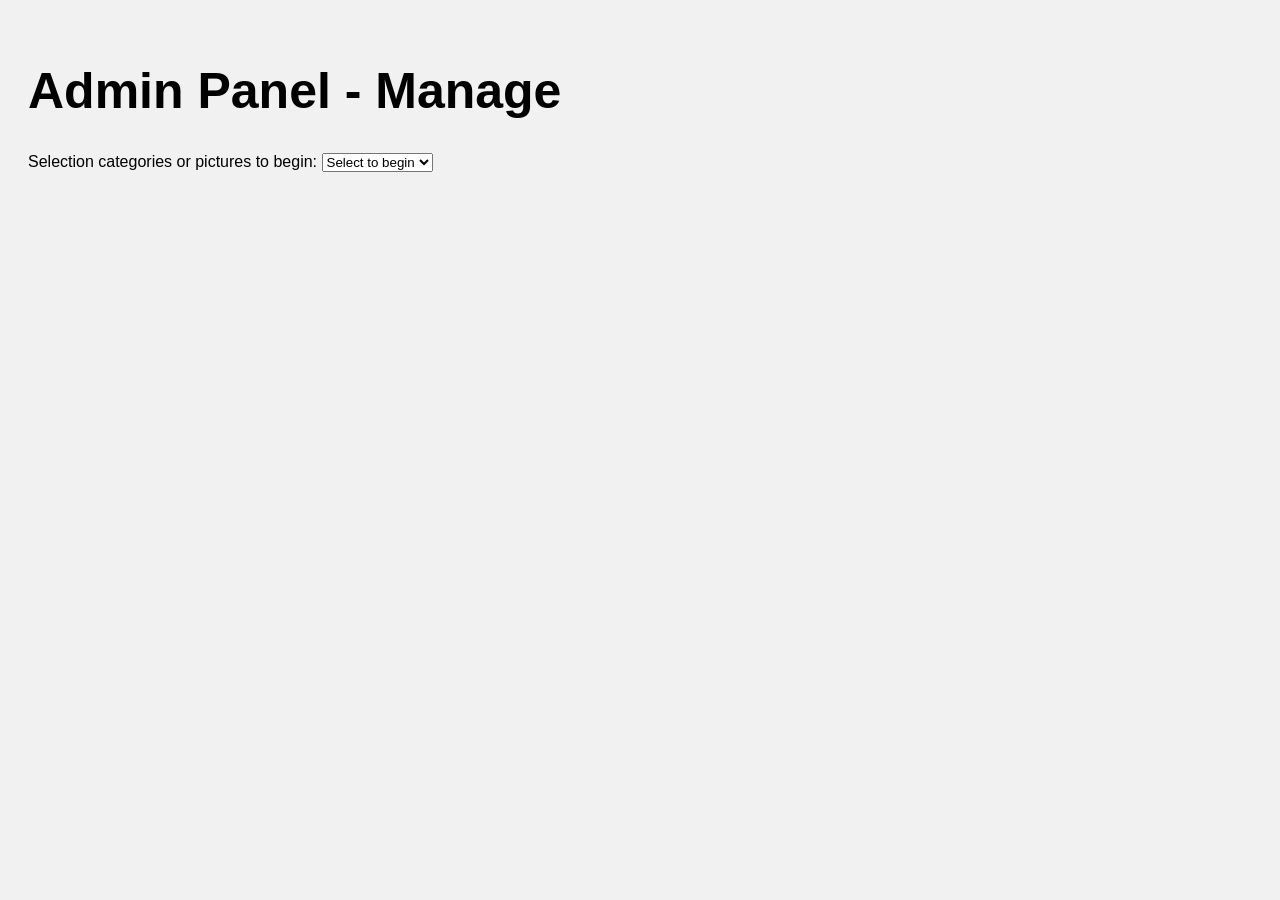
<file: admin.html>
<!DOCTYPE html>
<html lang="en">
  <head>
    <meta charset="UTF-8" />
    <meta name="viewport" content="width=device-width, initial-scale=1.0" />
    <title>Document</title>
    <style>
      * {
        box-sizing: border-box;
      }

      body {
        background-color: #f1f1f1;
        padding: 20px;
        font-family: Arial;
      }

      /* Center website */
      .main {
        max-width: 1000px;
        margin: auto;
      }

      h1 {
        font-size: 50px;
        word-break: break-all;
      }

      .row {
        margin: 8px -16px;
      }

      /* Add padding BETWEEN each column (if you want) */
      .row,
      .row > .column {
        padding: 8px;
      }

      /* Create four equal columns that floats next to each other */
      .column {
        float: left;
        width: 25%;
      }

      /* Clear floats after rows */
      .row:after {
        content: "";
        display: table;
        clear: both;
      }

      /* Content */
      .content {
        background-color: white;
        padding: 10px;
      }

      /* Responsive layout - makes a two column-layout instead of four columns */
      @media screen and (max-width: 900px) {
        .column {
          width: 50%;
        }
      }

      /* Responsive layout - makes the two columns stack on top of each other instead of next to each other */
      @media screen and (max-width: 600px) {
        .column {
          width: 100%;
        }
      }
    </style>
  </head>
  <body>
    <h1>Admin Panel - Manage</h1>
    <label>Selection categories or pictures to begin:</label>
    <select id="select-action">
      <option value="" autofocus>Select to begin</option>
      <option value="action-category">Categories</option>
      <option value="action-picture">Pictures</option>
    </select>

    <section id="category" name="manage-category">
      <h3>Manage Categories</h3>

      <section mame="view-category">
        <lable name="view-category">View categories:</lable>
        <ul>
          <li>Achievement</li>
          <li>Buildings</li>
          <li>Landscape</li>
          <li>Technology</li>
        </ul>
      </section>
      <section name="add-category">
        <label>Add category: </label>
        <input type="text" name="category" />
        <input type="submit" placeholder="category" value="Add Category" />
        <br /><br />
      </section>

      <section name="edit-category">
        <label>Edit category: <i>Select your category to edit it</i></label
        ><br />
        <select>
          <option value="" disabled>Select</option>
          <option value="achievement">Achievement</option>
          <option value="buildings">Buildings</option>
          <option value="landscape">Landscape</option>
          <option value="technology">Technology</option>
        </select>
        <label>New value: </label>
        <input type="text" />
        <input type="submit" value="Update category" />
      </section>
      <br />

      <section name="delete-category">
        <label>Delete category: <i>Select your category to delete it</i></label
        ><br />
        <select>
          <option value="landscape" disabled>Select</option>
          <option value="achievement">Achievement</option>
          <option value="buildings">Buildings</option>
          <option value="landscape">Landscape</option>
          <option value="technology">Technology</option>
        </select>
        <input type="submit" value="Delete category" />
      </section>
      <!-- end manage category section -->
    </section>

    <section id="picture">
      <h3>Manage Pictures</h3>
      <!-- Portfolio Gallery Grid -->
      <div class="row">
        <div class="column">
          <div class="content">
            <img src="img.jpg" alt="Mountains" style="width: 100%" />
            <h3>Title</h3>
            <button>Delete</button>
          </div>
        </div>
        <div class="column">
          <div class="content">
            <img src="img.jpg" alt="Lights" style="width: 100%" />
            <h3>Title</h3>
            <button>Delete</button>
          </div>
        </div>
        <div class="column">
          <div class="content">
            <img src="img.jpg" alt="Nature" style="width: 100%" />
            <h3>Title</h3>
            <button>Delete</button>
          </div>
        </div>
        <div class="column">
          <div class="content">
            <img src="img.jpg" alt="Mountains" style="width: 100%" />
            <h3>Title</h3>
            <button>Delete</button>
          </div>
        </div>
      </div>

      <!-- end manage picture section -->
    </section>

    <script type="text/javascript">
      //start all hidden
      // variables in global scope
      let category = document.getElementById("category");
      category.style.display = "none";
      let picture = document.getElementById("picture");
      picture.style.display = "none";

      //select action handler
      document
        .getElementById("select-action")
        .addEventListener("change", function () {
          result = this.value;
          displayPanel(result);
        });

      // display appropriate panel
      function displayPanel(result) {
        console.log(result);
        if (result == "action-category") {
          category.style.display = "block";
          picture.style.display = "none";
        } else if (result == "action-picture") {
          picture.style.display = "block";
          category.style.display = "none";
        }
      }
    </script>
  </body>
</html>
</file>
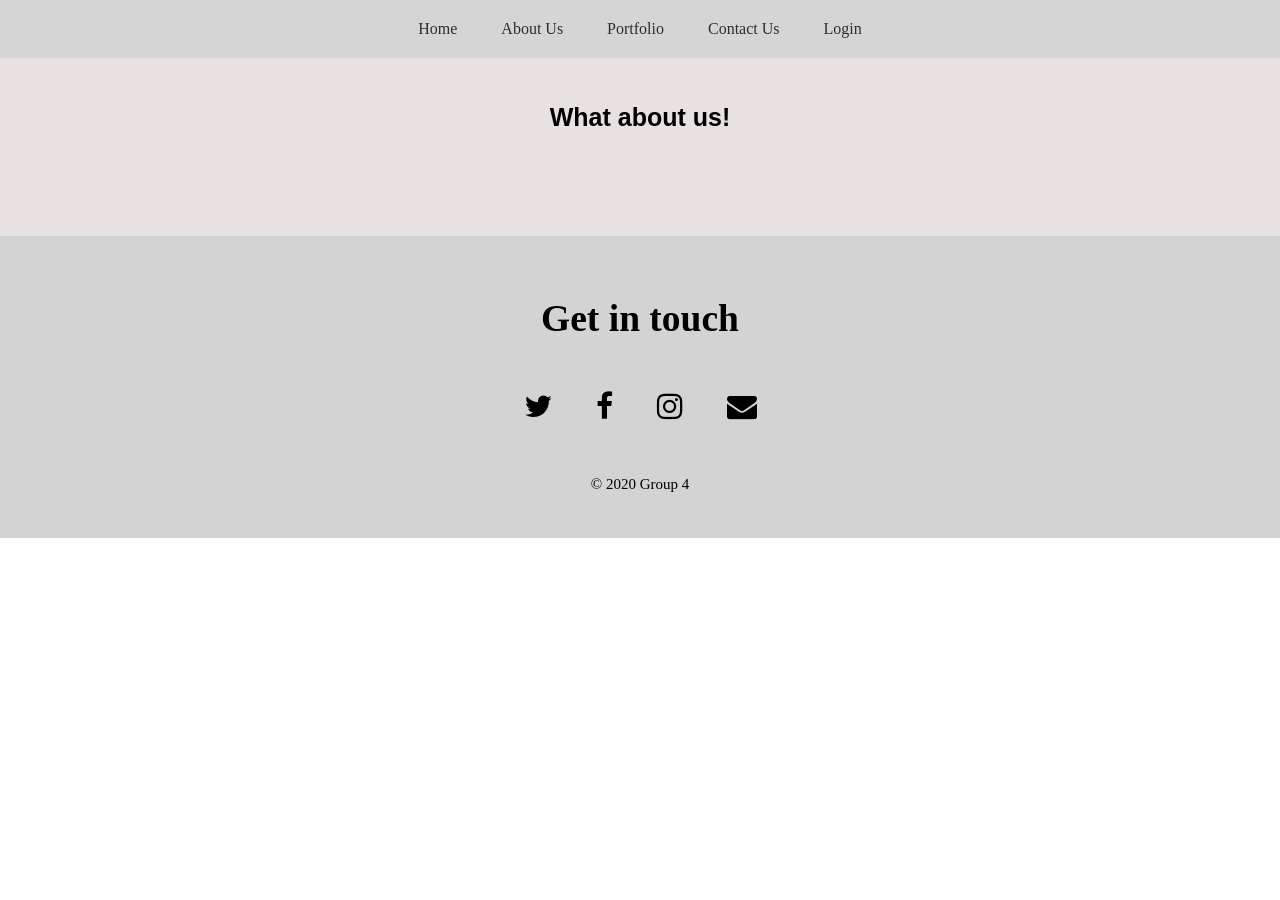
<file: groupProject/aboutUs.html>
<!DOCTYPE html>
<html>
<head>
<title>Contact Us page</title>
<link rel="stylesheet" href="css/styles.css">
<link rel="stylesheet" href="https://cdnjs.cloudflare.com/ajax/libs/font-awesome/4.7.0/css/font-awesome.min.css">
<link rel="stylesheet" href="css/index.css">

</head>
<body>
    <header class="navbar">
        <nav class="main">
            <a href="index.html">Home</a>
            <a href="contactUs.html">About Us</a>
            <a href="main.html">Portfolio</a>
            <a href="contactUs.html#form-box">Contact Us</a>
            <a href="loginPage.html">Login</a>
          </nav>
    </header>
    <main>
        
        <h4>What about us!</h4>
        <section class="teamMember"></section>
        <section class="teamMember"></section>
        <section class="teamMember"></section>
        <section class="teamMember"></section>
    </main>
    <footer>
        <section class="container">

            <nav class="contact">

                <header class="navTitle">
                    <h2>Get in touch</h2>
                </header>

                    <a  href="http://www.twitter.com" class="fa fa-twitter"><span></span></a></li>
                    <a  href="http://www.facebook.com" class="fa fa-facebook"><span></span></a></li>
                    <a  href="http://www.instagram.com" class="fa fa-instagram"><span></span></a></li>
                    <a  href="mailto:group4@gmail.com" class="fa fa-envelope"><span></span></a></li>


            </nav>

        </section>

        <!-- Copyright -->

        <section class="copyRight">

                    <p>&copy; 2020 <a href="#">Group 4</a></p>

        </section>


    </footer>
</body>
</html>
</file>
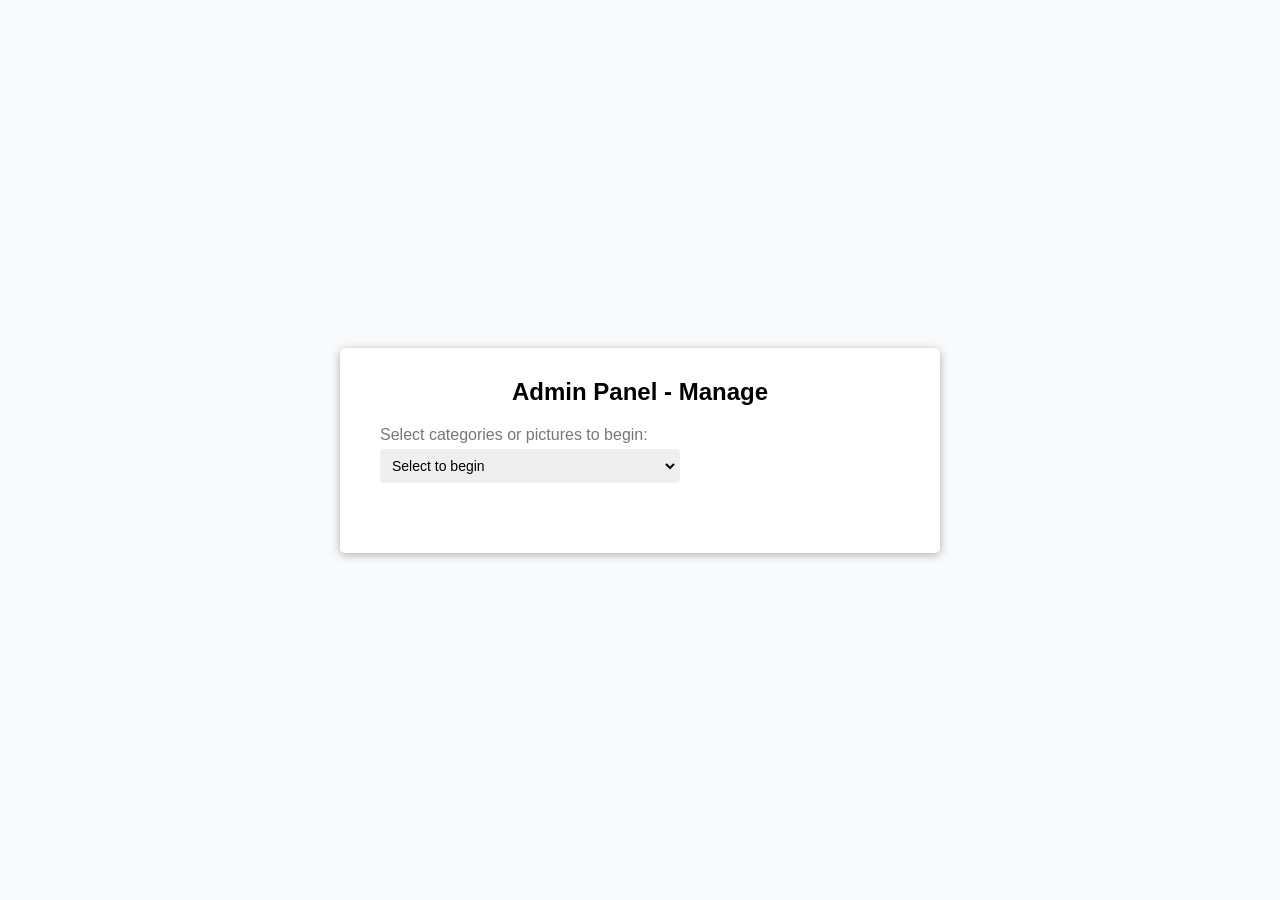
<file: groupProject/admin.html>
<!DOCTYPE html>
<html lang="en">

<head>
  <meta charset="UTF-8" />
  <meta name="viewport" content="width=device-width, initial-scale=1.0" />
  <title>Document</title>
  <link rel="stylesheet" href="main.css">
</head>

<body class="admin-body">
  <div class="admin-container">
    <!-- class for styling, id for js-->
    <form action="" id="form" class="admin-form">
      <h2 class="admin-h2">Admin Panel - Manage</h2>

      <div class="admin-form-control">
        <label class="admin-label" for="username">Select categories or pictures to begin: </label>
        <select id="select-action">
          <option value="choose" autofocus>Select to begin</option>
          <option value="action-category">Categories</option>
          <option value="action-picture">Pictures</option>
        </select>
      </div>

      <section id="category" name="manage-category">
        <h3 class="admin-h3">Manage Categories</h3>

        <section mame="view-category">
          <label class="admin-label" name="view-category">View categories:</label>
          <ul>
            <li class="admin-li">Achievement</li>
            <li class="admin-li">Buildings</li>
            <li class="admin-li">Landscape</li>
            <li class="admin-li">Technology</li>
          </ul>
        </section>
        <section name="add-category">
          <label class="admin-label">Add category: </label>
          <input type="text" name="category" />
          <button type="submit" class="button-input">Add</button>
          <br /><br />
        </section>

        <section class="admin-form-control" name="edit-category">
          <label class="admin-label">Edit category: <i>Select your category to edit it</i></label><br />
          <select>
            <option value="" disabled>Select</option>
            <option value="achievement">Achievement</option>
            <option value="buildings">Buildings</option>
            <option value="landscape">Landscape</option>
            <option value="technology">Technology</option>
          </select>
          <label class="admin-label">New value: </label>
          <input type="text" />
          <button class="button-input">Update</button>
        </section>

        <section name="delete-category">
          <label class="admin-label">Delete category: <i>Select your category to delete it</i></label><br />
          <select>
            <option value="landscape" disabled>Select</option>
            <option value="achievement">Achievement</option>
            <option value="buildings">Buildings</option>
            <option value="landscape">Landscape</option>
            <option value="technology">Technology</option>
          </select>
          <button class="button-input" type="submit">Delete</button>
        </section>


        <button class="button-block home-button">Return to Admin</span>

      </section>
      <!-- end manage category section -->

      <section id="picture">
        <h3>Manage Pictures</h3>
        <!-- Portfolio Gallery Grid -->
        <div class="row">
          <div class="column">
            <div class="content">
              <img src="img.jpg" alt="Mountains" style="width: 100%" />
              <h3>Title</h3>
              <button class="button-picture">Delete</button>
            </div>
          </div>
          <div class="column">
            <div class="content">
              <img src="img.jpg" alt="Lights" style="width: 100%" />
              <h3>Title</h3>
              <button class="button-picture">Delete</button>
            </div>
          </div>
          <div class="column">
            <div class="content">
              <img src="img.jpg" alt="Nature" style="width: 100%" />
              <h3>Title</h3>
              <button class="button-picture">Delete</button>
            </div>
          </div>
        </div>


        <section class="admin-form-control" name="edit-category">
          <label class="admin-label">Add picture:</label><br />
          <input type="picture" />
          <button class="button-input">Upload</button>
        </section>


        <button class="button-block home-button">Return to Admin</span>
      </section>
      <!-- end manage picture section -->

    </form>
  </div>
  <script type="text/javascript">
    //start all hidden
    // variables in global scope
    const category = document.getElementById("category");
    category.style.display = "none";
    const picture = document.getElementById("picture");
    picture.style.display = "none";
    const homeButton = document.querySelector('.home-button');
    //select action handler
    document
      .getElementById("select-action")
      .addEventListener("change", function () {
        result = this.value;
        displayPanel(result);
      });

    // display appropriate panel
    function displayPanel(result) {
      if (result == "action-category") {
        category.style.display = "block";
        picture.style.display = "none";
      } else if (result == "action-picture") {
        picture.style.display = "block";
        category.style.display = "none";
      }
    }

    homeButton.addEventListener('click', (e) => {
      e.preventDefault();
      document.getElementById('select-action').value = 'choose';
      location.reload();
    });
  </script>
</body>

</html>
</file>
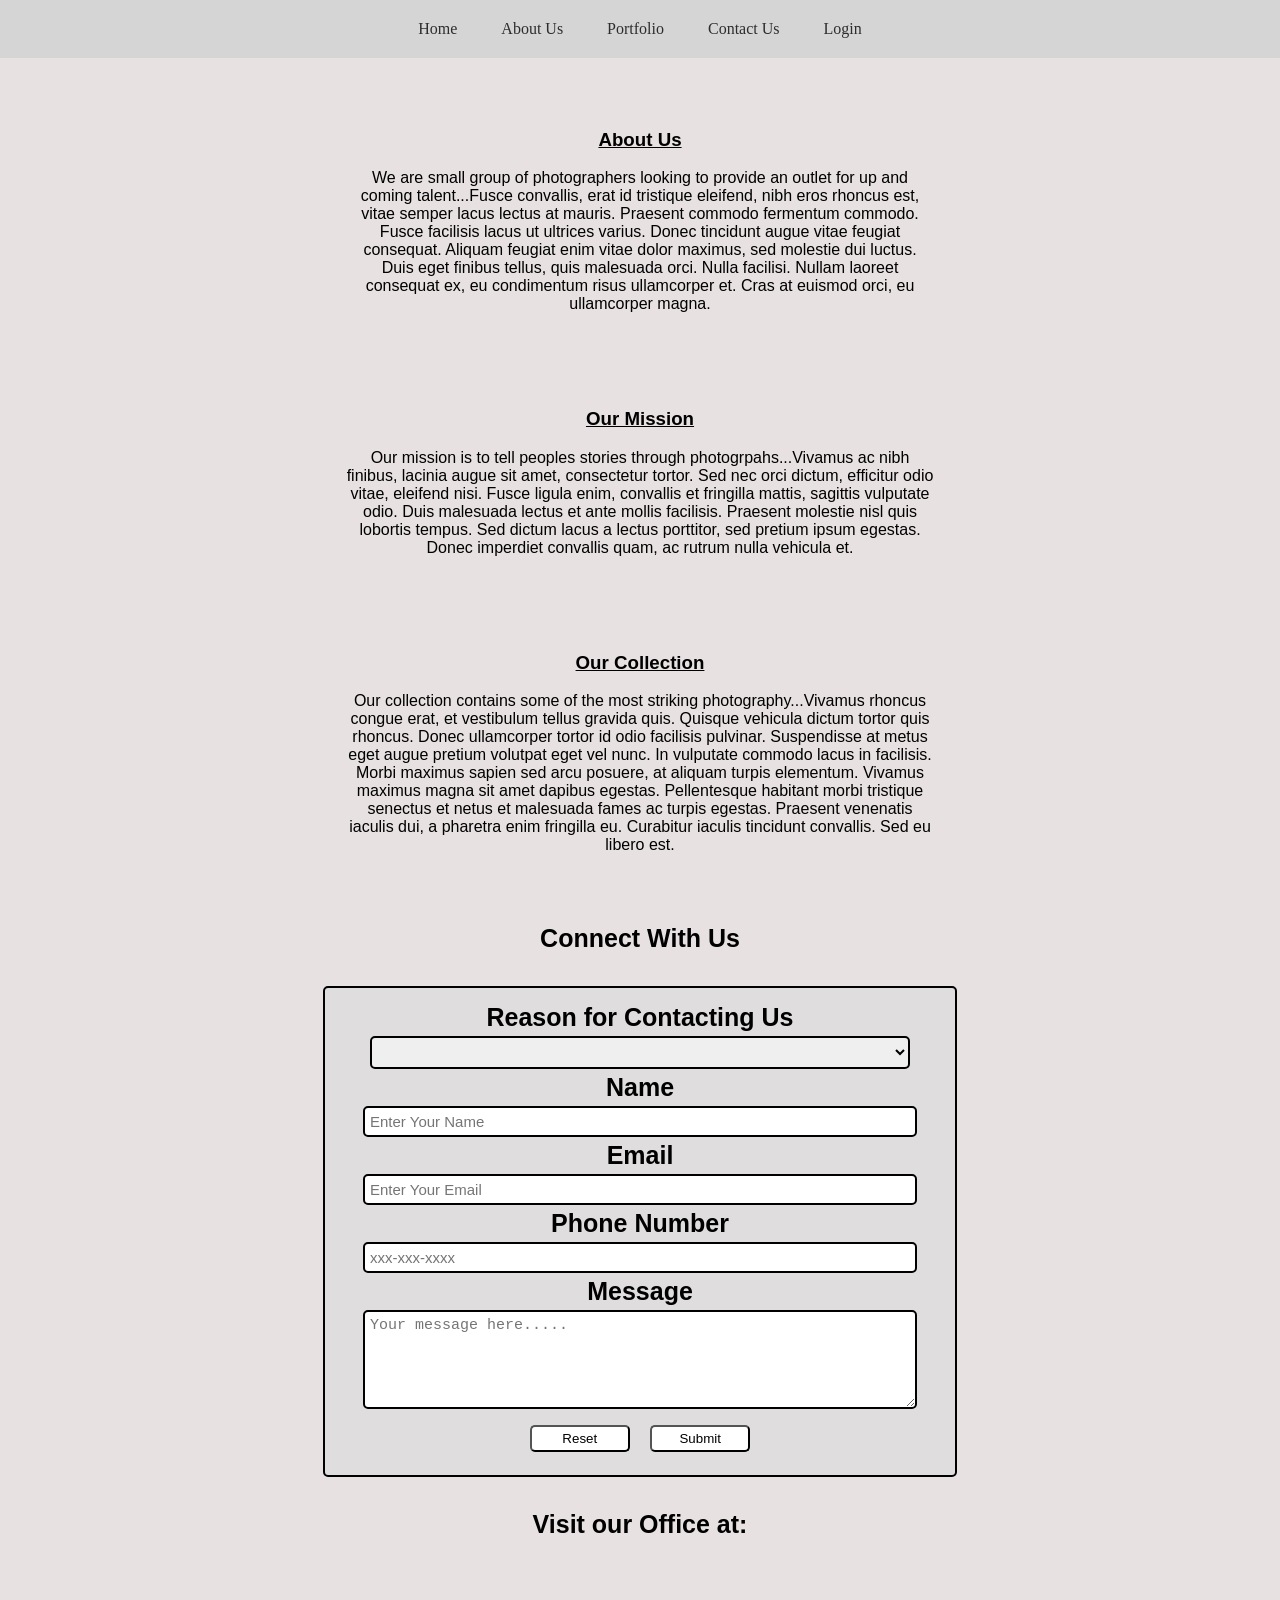
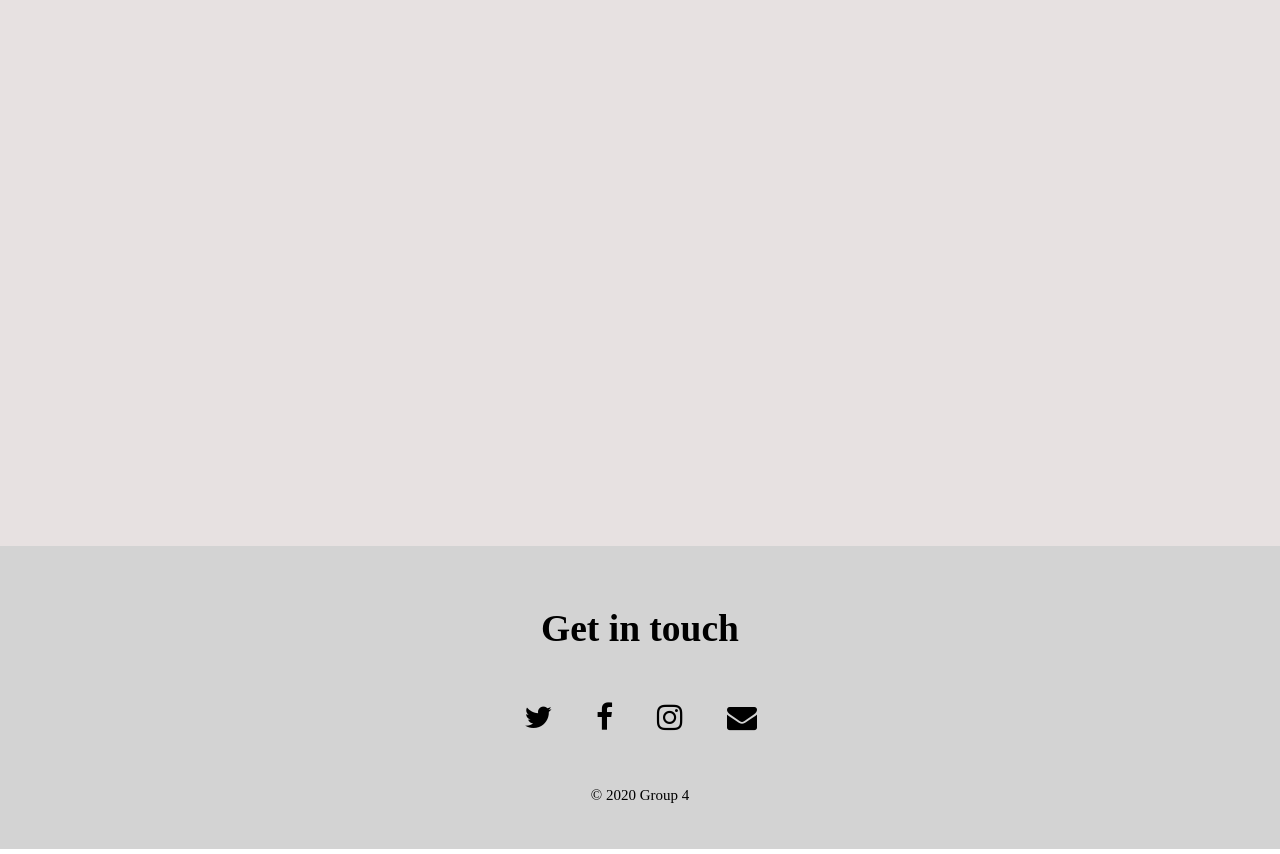
<file: groupProject/contactUs.html>
<!DOCTYPE html>
<html>
<head>
<title>Contact Us page</title>
<link rel="stylesheet" href="css/styles.css">
<link rel="stylesheet" href="https://cdnjs.cloudflare.com/ajax/libs/font-awesome/4.7.0/css/font-awesome.min.css">
<link rel="stylesheet" href="css/index.css">
<script>
    function validateForm() {
      var fullname = document.forms["contactForm"]["fullname"].value;
      if (fullName=null || fullName == "") {
        alert("Name must be filled out");
        return false;
      }
    }
</script>
</head>
<body>
    <header class="navbar">
        <nav class="main">
            <a href="index.html">Home</a>
            <a href="contactUs.html">About Us</a>
            <a href="main.html">Portfolio</a>
            <a href="contactUs.html#form-box">Contact Us</a>
            <a href="loginPage.html">Login</a>
          </nav>
    </header>
    <main>
    <section id="aboutUs">
        <article>
            <h3>About Us</h3>
            <p>We are small group of photographers looking to provide an outlet for up and coming talent...Fusce convallis, erat id tristique eleifend, nibh eros rhoncus est, vitae semper lacus lectus at mauris. Praesent commodo fermentum commodo. Fusce facilisis lacus ut ultrices varius. Donec tincidunt augue vitae feugiat consequat. Aliquam feugiat enim vitae dolor maximus, sed molestie dui luctus. Duis eget finibus tellus, quis malesuada orci. Nulla facilisi. Nullam laoreet consequat ex, eu condimentum risus ullamcorper et. Cras at euismod orci, eu ullamcorper magna.</p>
        </article>
        <article>
            <h3>Our Mission</h3>
            <p>Our mission is to tell peoples stories through photogrpahs...Vivamus ac nibh finibus, lacinia augue sit amet, consectetur tortor. Sed nec orci dictum, efficitur odio vitae, eleifend nisi. Fusce ligula enim, convallis et fringilla mattis, sagittis vulputate odio. Duis malesuada lectus et ante mollis facilisis. Praesent molestie nisl quis lobortis tempus. Sed dictum lacus a lectus porttitor, sed pretium ipsum egestas. Donec imperdiet convallis quam, ac rutrum nulla vehicula et.</p>
        </article>
        <article>
            <h3>Our Collection</h3>
            <p>Our collection contains some of the most striking photography...Vivamus rhoncus congue erat, et vestibulum tellus gravida quis. Quisque vehicula dictum tortor quis rhoncus. Donec ullamcorper tortor id odio facilisis pulvinar. Suspendisse at metus eget augue pretium volutpat eget vel nunc. In vulputate commodo lacus in facilisis. Morbi maximus sapien sed arcu posuere, at aliquam turpis elementum. Vivamus maximus magna sit amet dapibus egestas. Pellentesque habitant morbi tristique senectus et netus et malesuada fames ac turpis egestas. Praesent venenatis iaculis dui, a pharetra enim fringilla eu. Curabitur iaculis tincidunt convallis. Sed eu libero est.</p>
        </article>
    </section>
        
    <section id="form-box">
        <h4>Connect With Us</h4>
    <form name="contactForm" action="contactUs.html" onsubmit="return validateForm()" method="post">
        <div>
            <label for="reason">Reason for Contacting Us</label>
        </div>
        <div>
            <select id="reasonValues" name="reasons">
                <option value="blank"></option>
                <option value="purchase">Purchasing Photos</option>
                <option value="hireUs">Hire us for your photo shoot</option>
                <option value="submit">Submit photos to our gallery</option>
                <option value="sayingHi">Just saying Hi!</option>
            </select>
        </div>
        <div>
            <label for="fullName">Name</label><br>
            <input type="text" name="fullName" placeholder="Enter Your Name">
        </div>
        <div>
            <label for="email">Email</label><br>
            <input type="email" id="email" required placeholder="Enter Your Email">
        </div>
        <div>
            <label for="phone">Phone Number</label><br>
            <input type="tel" id="phone" placeholder="xxx-xxx-xxxx" pattern="[0-9]{3}-[0-9]{3}-[0-9]{4}">
        </div>
        <div>
            <label for="message">Message</label><br>
            <textarea rows="5" cols="30" name="message" id="message" placeholder="Your message here....."></textarea>
        </div>
        <div>
            <input type="reset" value="Reset">
            <input type="submit" value="Submit">
        </div>
    </form>
    </section>
    <section id="contact-map">
        <h4>Visit our Office at:</h4>
        <iframe src="https://www.google.com/maps/embed?pb=!1m18!1m12!1m3!1d2796.4972422842566!2d-73.58589784877906!3d45.50006807899885!2m3!1f0!2f0!3f0!3m2!1i1024!2i768!4f13.1!3m3!1m2!1s0x4cc91a3fb38adf5d%3A0xbca150ac1259d0ae!2s1425+Dr+Penfield+Ave%2C+Montreal%2C+QC+H3G+2V1!5e0!3m2!1sen!2sca!4v1556222154099!5m2!1sen!2sca" width="800" height="500" frameborder="0" style="border:0" allowfullscreen></iframe>
    </section>
    </main>
    <footer>
        <section class="container">

            <nav class="contact">

                <header class="navTitle">
                    <h2>Get in touch</h2>
                </header>

                    <a  href="http://www.twitter.com" class="fa fa-twitter"><span></span></a></li>
                    <a  href="http://www.facebook.com" class="fa fa-facebook"><span></span></a></li>
                    <a  href="http://www.instagram.com" class="fa fa-instagram"><span></span></a></li>
                    <a  href="mailto:group4@gmail.com" class="fa fa-envelope"><span></span></a></li>


            </nav>

        </section>

        <!-- Copyright -->

        <section class="copyRight">

                    <p>&copy; 2020 <a href="#">Group 4</a></p>

        </section>


    </footer>
</body>
</html>
</file>
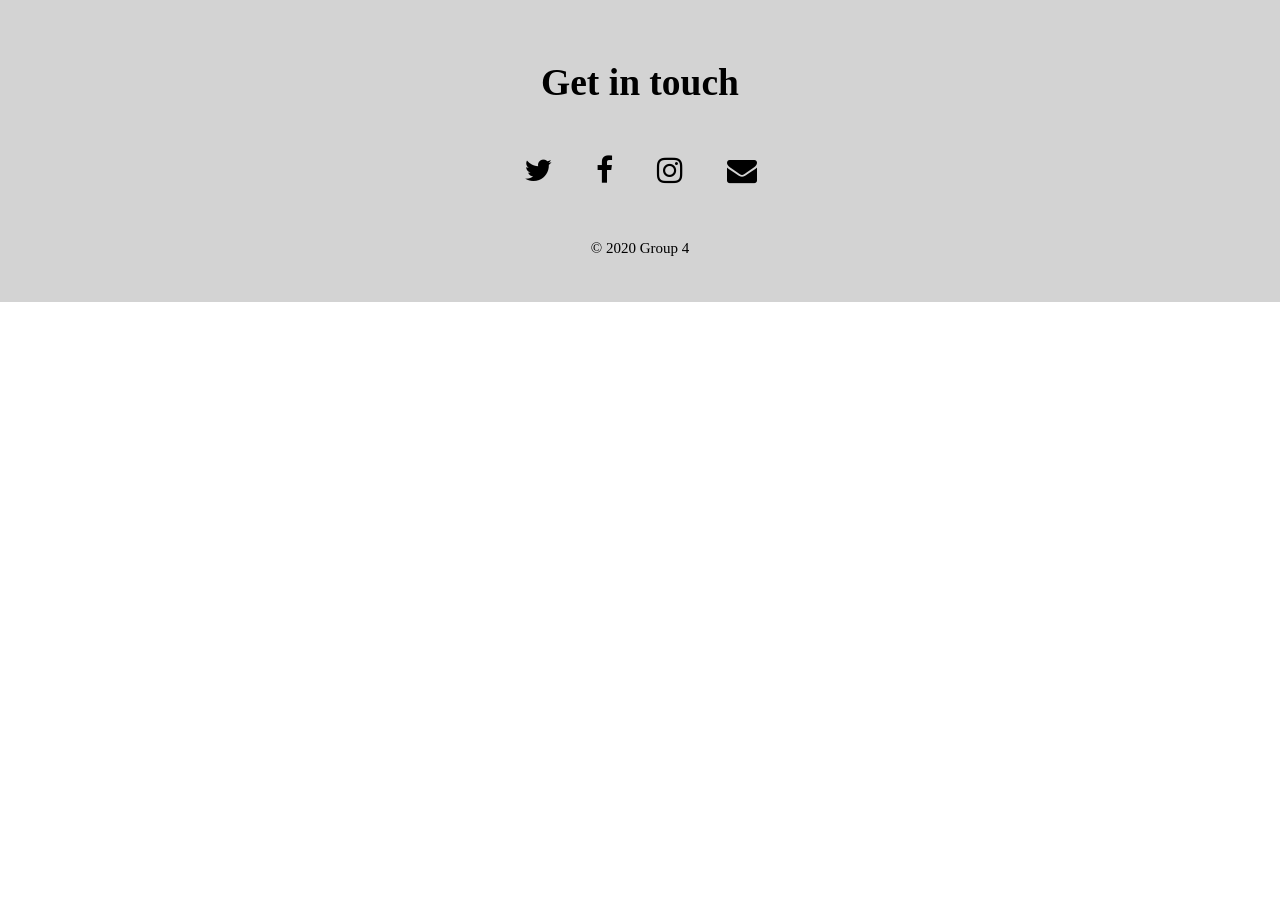
<file: groupProject/footerBar.html>
<html>
<head>
	
	<link rel="stylesheet" href="https://cdnjs.cloudflare.com/ajax/libs/font-awesome/4.7.0/css/font-awesome.min.css">
   	<link rel="stylesheet" href="css/index.css">

</head>
<body>



    <!-- ************************* -->
    <!--***** Start Of Footer *****-->
    <!-- ************************* -->

		<footer>
			<section class="container">
					
				<nav class="contact">
                    
                    <header class="navTitle">
                        <h2>Get in touch</h2>
					</header> <!-- End of navTitle -->
                    
						<a  href="http://www.twitter.com" class="fa fa-twitter"><span></span></a></li>
						<a  href="http://www.facebook.com" class="fa fa-facebook"><span></span></a></li>
                        <a  href="http://www.instagram.com" class="fa fa-instagram"><span></span></a></li>
                        <a  href="mailto:group4@gmail.com" class="fa fa-envelope"><span></span></a></li>  
                </nav> <!-- End Of Nav contact -->

            </section>
            
            <!-- Copyright -->  
            
            <section class="copyRight">
                
                <p>&copy; 2020 <a href="#">Group 4</a></p>
                      
            </section> <!-- End Of copyRight -->

		</footer> <!-- End of Footer -->

</body>
</html>
</file>
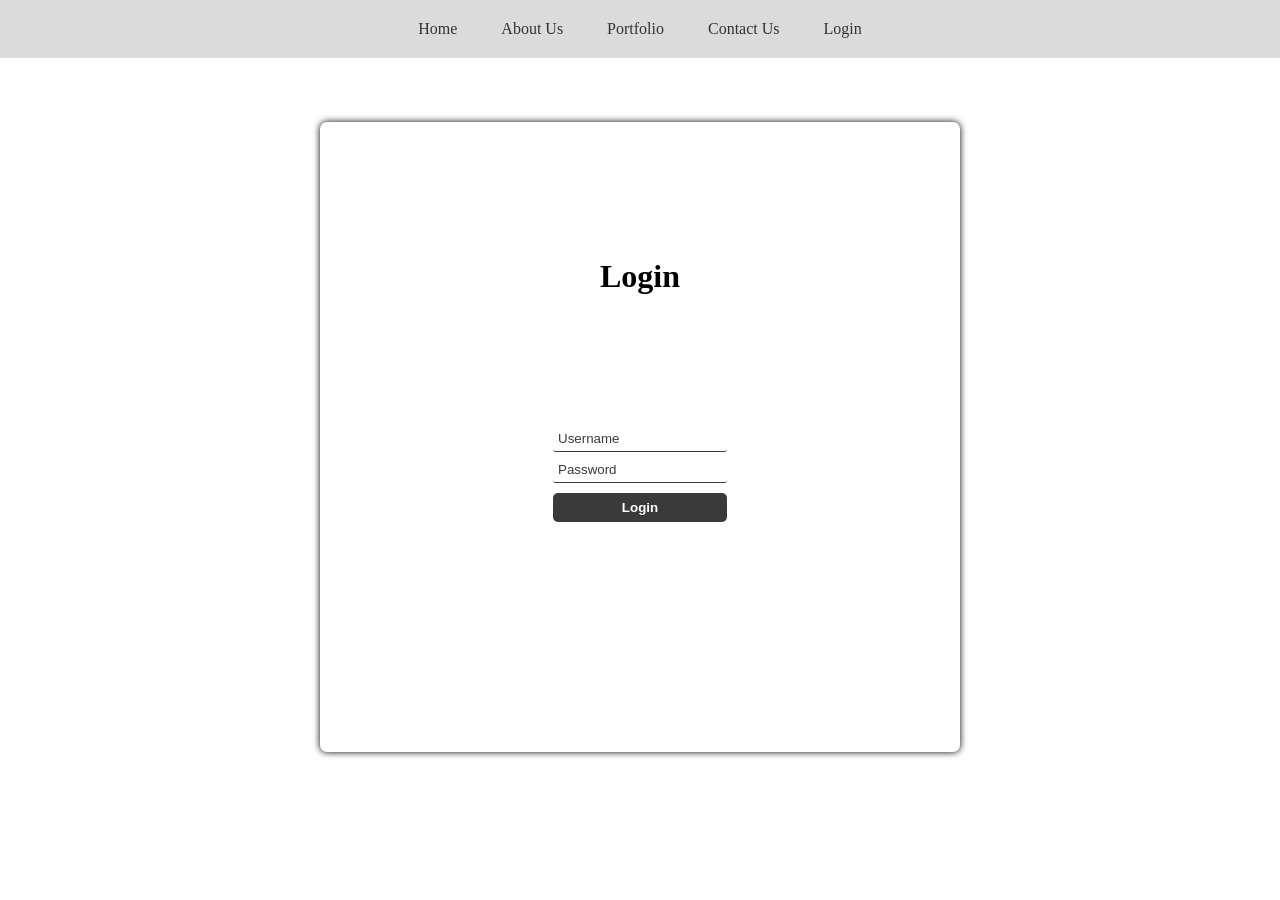
<file: groupProject/loginPage.html>
<!DOCTYPE html>
<html lang="en">

<head>
  <meta charset="UTF-8">
  <meta name="viewport" content="width=device-width, initial-scale=1.0">
  <title>Login</title>
  <link rel="stylesheet" href="css/login-page.css">
  

</head>

<body>


  <!-- ************************* -->
  <!--***** Start Of Header *****-->
  <!-- ************************* -->

  <header class="navbar">
    <nav class="main">
      <a href="index.html">Home</a>
      <a href="contactUs.html">About Us</a>
      <a href="main.html">Portfolio</a>
      <a href="contactUs.html#form-box">Contact Us</a>
      <a href="loginPage.html">Login</a>
    </nav>
  </header>


  <!-- ************************* -->
  <!--***** Start Of Login Form *****-->
  <!-- ************************* -->

  <main id="mainHolder">
    <h1 id="loginHeader">Login</h1>


    <form id="loginForm">
      <input type="text" name="username" id="usernameField" class="loginFormfield" placeholder="Username">
      <input type="password" name="password" id="password-field" class="loginFormfield" placeholder="Password">
      <input type="submit" value="Login" id="loginFormsubmit">
    </form>

    <script type="text/javascript">
    const loginForm = document.getElementById("loginForm");
    const loginButton = document.getElementById("loginFormsubmit");
    const loginErrorMsg = document.getElementById("loginErrormsg");

    loginButton.addEventListener("click", (e) => {
        e.preventDefault();
        const username = loginForm.username.value;
        const password = loginForm.password.value;

        if (username === "Admin" && password === "password") {
            alert("Welcome");
            window.location.href = "admin.html";
        }

        else {
            alert( "Wrong password." );
        }

    })
    </script>

  </main>
</body>

</html>
</file>
<file: groupProject/css/styles.css>
main {
    max-width: 90%;
    padding: 70px 150px 70px 150px;
    background-color: rgb(231, 225, 225) ; 
}
#aboutUs article {
    font-family: Arial, Helvetica, sans-serif;
    text-align: center;
    width: 60%;
    margin: 20px auto;
    padding:20px;
}
#aboutUs h3 {
    text-decoration: underline;
}
form{
    width: 600px;
    background-color: rgb(223, 221, 221);
    border: 2px solid;
    border-radius: 5px;
    padding: 15px;
    margin: 20px auto;
    font-family: Arial, Helvetica, sans-serif;
    text-align: center;
}
#form-box {
    width:100%;
    display: block;
    margin: 0px auto;
}
label{
    font-size: 25px;
    font-weight:900;
    text-align: center;
}
#contact-map {
    text-align: center;
}
h4 {
    font-size: 25px;
    font-weight:900;
    text-align: center;
    font-family: Arial, Helvetica, sans-serif;
}
input[type=text], [type=tel], [type=email], select, textarea{
    font-size: 15px;
    width:90%;
    padding: 5px;
    margin: 4px;
    border: 2px solid black;
    border-radius: 5px; 
}
input[type=submit], [type=reset]{
    width: 100px;
    background-color: white;
    color: black;
    padding: 4px;
    margin: 8px;
    border-radius: 5px;
    cursor: pointer;
}
input[type=submit]:hover, input[type=reset]:hover{
    background-color: lightgray;
}
</file>
<file: groupProject/css/index.css>
body {
    margin: 0;


}

/**********************************/
/************ Nav Bar *************/
/**********************************/
.main {
    position: Absolute;
    display: inline-block;
    background-color: lightgray;
    opacity: 80%;
    padding: 20px 0 20px 0;
    width: 100%;
    text-align: center;
}

.main a {
    text-decoration: none;
    color: black;
    padding: 20px;
}


.main a:hover {
    background-color: white;
    opacity: 80%;

}

/**********************************/
/************ Images **************/
/**********************************/

.img {

    margin-left: auto;
    margin-right: auto;
}

.mySlides {
    max-width: 100%;

}


/**********************************/
/************* Main ***************/
/**********************************/

article {
    text-align: center;
    margin-left: auto;
    margin-right: auto;
    width: 60%;
    padding: 50px;
}

.text {
  position: absolute;
  background: black;
  opacity: 70%;
  padding: 50px;
  color: white;
  left: 0;
  right: 0;
  bottom: -10%;
  font-size: 20px;


}

/**********************************/
/************ Footer **************/
/**********************************/


footer {
    text-align: center;
    padding: 30px;
    background-color: lightgray;

}

footer a{
    text-decoration: none;
    color: black;
    bottom: 0;
}

.navTitle {
    font-size: 25px;
}

.copyRight {
    padding-top: 20px;
    font-size: 15px;
}


.fa {
    font-size: 30px;
}

.fa-twitter, .fa-facebook, .fa-instagram, .fa-envelope{
    padding: 20px;
}

.fa:hover {
    color: white;
}
</file>
<file: groupProject/main.css>
/* fonts used  */
/* font-family: 'Cinzel', serif; 

font-family: 'Roboto', sans-serif;  */

body {
  margin: 0;
  padding: 0;
  /* background-color: #0cbaba;
  background-image: linear-gradient(315deg, #0cbaba 0%, #380036 74%); */
}

/* Navbar start*/

/************ Nav Bar *************/
/**********************************/
.main {
  position: relative;
  display: inline-block;
  background-color: lightgray;
  opacity: 80%;
  padding: 20px;
  text-align: center;
  width: 100%;
}

.main a {
  text-decoration: none;
  color: black;
  padding: 20px;
}

.main a:hover {
  background-color: white;
  opacity: 80%;
}

/* Navbar end */

/* main heading  */

h1 {
  font-size: 3rem;
  text-transform: capitalize;
  font-family: "Cinzel", serif;
  color: #ffa20c;
  letter-spacing: 8px;
  padding-top: 15px;
  text-align: center;
  width: 100%;
}

h2 {
  margin: 0;
  padding-top: 10px;
}

/* buttons start  */
.buttons {
  display: block;
  margin: auto;
}

.btn {
  cursor: pointer;
  border: 0;
  background: rgba(64, 214, 252, 1);
  color: white;
  position: relative;
  z-index: 1;
  padding: 5px;
  margin: 15px;
  font-family: "Roboto", sans-serif;
  font-size: 20px;
  box-shadow: 10px 10px 5px 0px rgba(0, 0, 0, 0.75);
}

.btn::after {
  content: "";
  position: absolute;
  top: 0;
  left: 0;
  width: 100%;
  height: 100%;
  background: rgba(0, 0, 0, 0.5);
  z-index: -1;
  transition: -webkit-transform 200ms ease-in;
  transition: transform 200ms ease-in;
  transition: transform 200ms ease-in, -webkit-transform 200ms ease-in;
}

.btn-one::after {
  -webkit-transform: scale(0);
  transform: scale(0);
  -webkit-transform-origin: bottom right;
  transform-origin: bottom right;
}

.btn-one:hover::after {
  -webkit-transform: scale(1);
  transform: scale(1);
  -webkit-transform-origin: top left;
  transform-origin: top left;
}

/* buttons end  */

/* image gallery */

.container {
  width: 100%;
  display: flex;
  align-items: center;
  flex-direction: row;
  flex-wrap: wrap;
  justify-content: center;
  position: relative;
  overflow: hidden;
  min-height: 100vh;
}

.container .box {
  position: relative;
  width: 400px;
  height: 300px;
  margin: 10px;
  box-sizing: border-box;
  display: inline-block;
}

.container .box .imgBox {
  position: relative;
  overflow: hidden;
}

.container .box .imgBox img {
  transition-property: all;
  transition-duration: 1s;
  transition-timing-function: ease-in;
  object-fit: cover;
  width: 400px;
  height: 300px;
  padding: 5px;
  background: rgba(255, 255, 255, 0.2);
  box-shadow: 0 5px 15px rgba(0, 0, 0, 0.2);
  opacity: 0.9;
}

.container .box:hover .imgBox img {
  border-radius: 50%;
  transform: rotateY(180deg);
}

/* video background  */
.video-bg {
  position: absolute;
  top: 0;
  left: 0;
  min-width: 100%;
  min-height: 100%;
  z-index: -1;
  top: 50%;
  left: 50%;
  transform: translate(-50%, -50%);
  opacity: 1;
}

/**********************************/
/************ Footer **************/
/**********************************/

.footer {
  text-align: center;
  /* padding: 10px; */
  background-color: lightgray;
  margin: 0;
  padding: 0;
}

footer a {
  text-decoration: none;
  color: black;
  bottom: 0;
}

.navTitle {
  font-size: 25px;
}

.copyRight {
  padding-top: 20px;
  font-size: 15px;
}

.fa {
  font-size: 30px;
}

p {
  margin: 0;
}

.fa-twitter,
.fa-facebook,
.fa-instagram,
.fa-envelope {
  padding: 20px;
}

.fa:hover {
  color: white;
}

@media screen and (min-width: 1100px) {
  h1 {
    font-size: 3rem;
    display: flex;
    justify-content: center;
    align-items: center;
    width: 100%;
  }

  .buttons {
    display: flex;
    justify-content: center;
    align-items: center;
    width: 100%;
  }
}

/* admin page */
.admin-body {
  background-color: #f9fafb;
  font-family: 'Open Sans', sans-serif;
  display: flex; /* easily put stuff in the middle both horizontally and vertically -- gets all DIRECT CHILDREn*/
  align-items: center;
  justify-content: center;

  /* if want to center vertically -- need a height here as min-height */
  min-height: 100vh;
  margin: 0;
}

.admin-container {
  background-color: #fff;
  border-radius: 5px;
  margin: 40px;
  box-shadow: 0 2px 10px rgba(0, 0, 0, 0.3); /* creates drop shadow */
  width: 600px;
}

.admin-h2, .admin-h3 {
  text-align: center;
  margin-top: 0px;
  margin-bottom: 20px;
  padding: 0px;
}

.admin-form {
  padding: 30px 40px; /* 30 px top and bottom, 40 px left and right */
}

.admin-form-control {
  margin-bottom: 10px;
  padding-bottom: 20px;
  position: relative; /* here we use relative as if wish to make child absolute--- parent must be relative */
}

.admin-label {
  color: #777;
  display: block; /* make it not inline override default style */
  margin-bottom: 5px;
  margin-top: 5px;
}

.admin-li {
  color: #777;
  margin-bottom: 5px; 
}
.admin-container input, select {
  border: 2px solid #f0f0f0;
  border-radius: 4px;
  width: 300px;
  padding: 6px;
  font-size: 14px;
  margin-bottom: 10px;
}


.admin-container .button-input {
  cursor: pointer;
  background-color: #3498db;
  border: 2px solid #3498db;
  border-radius: 4px;
  color: #fff;
  display: inline;
  font-size: 16px;
  padding: 2px;
  margin-top: 8px;
  margin-left: 5px;
  width: 100px;
}

.admin-container .button-picture {
  cursor: pointer;
  background-color: red;
  border: 2px solid red;
  border-radius: 4px;
  color: #fff;
  display: inline;
  font-size: 16px;
  padding: 2px;
  margin-top: 8px;
  margin-left: 5px;
  width: 100px;
}


.admin-container .button-block {
  cursor: pointer;
  display: inline-block;
  color: white;
  border-radius: 4px;
  background-color: #3498db;
  border: 2px solid #3498db;
  width: 100%;
  font-size: 16px;
  margin-top: 30px;
}


.admin-container.row {
  margin: 8px -16px;
}

/* Add padding BETWEEN each column (if you want) */
.admin-container .row,
.admin-container .row>.column {
  padding: 8px;
}

/* Create four equal columns that floats next to each other */
.admin-container .column {
  float: left;
  width: 25%;
}

/* Clear floats after rows */
.admin-container .row:after {
  content: "";
  display: table;
  clear: both;
}

/* Content */
.admin-container .content {
  background-color: white;
  padding: 10px;
}
</file>
<file: groupProject/css/login-page.css>
html {
    height: 100%;
  }

  body {
    height: 100%;
    margin: 0;
    

    background-color: white;
  }

  .main {
      background-color: lightgray;
      opacity: 80%;
      padding: 20px 0 20px 0;
      width: 100%;
      text-align: center;
  }

  .main a {
      text-decoration: none;
      color: black;
      padding: 20px;
  }


  .main a:hover {
      background-color: white;
      opacity: 80%;

  }

  #mainHolder {
    width: 50%;
    height: 70%;
    display: grid;
    justify-items: center;
    align-items: center;
    background-color: white;
    border-radius: 7px;
    box-shadow: 0px 0px 7px 0px;
    margin-left: auto;
    margin-right: auto;
    margin-top: 5%;

  }

  #loginErrormsgHolder {
    width: 100%;
    height: 100%;
    display: grid;
    justify-items: center;
    align-items: center;
  }



  #loginForm {
    align-self: flex-start;
    display: grid;
    justify-items: center;
    align-items: center;
  }

  .loginFormfield::placeholder {
    color: #3a3a3a;
  }

  .loginFormfield {
    border: none;
    border-bottom: 1px solid #3a3a3a;
    margin-bottom: 10px;
    border-radius: 3px;
    outline: none;
    padding: 0px 0px 5px 5px;
  }

  #loginFormsubmit {
    width: 100%;
    padding: 7px;
    border: none;
    border-radius: 5px;
    color: white;
    font-weight: bold;
    background-color: #3a3a3a;
    cursor: pointer;
    outline: none;

  }
</file>
